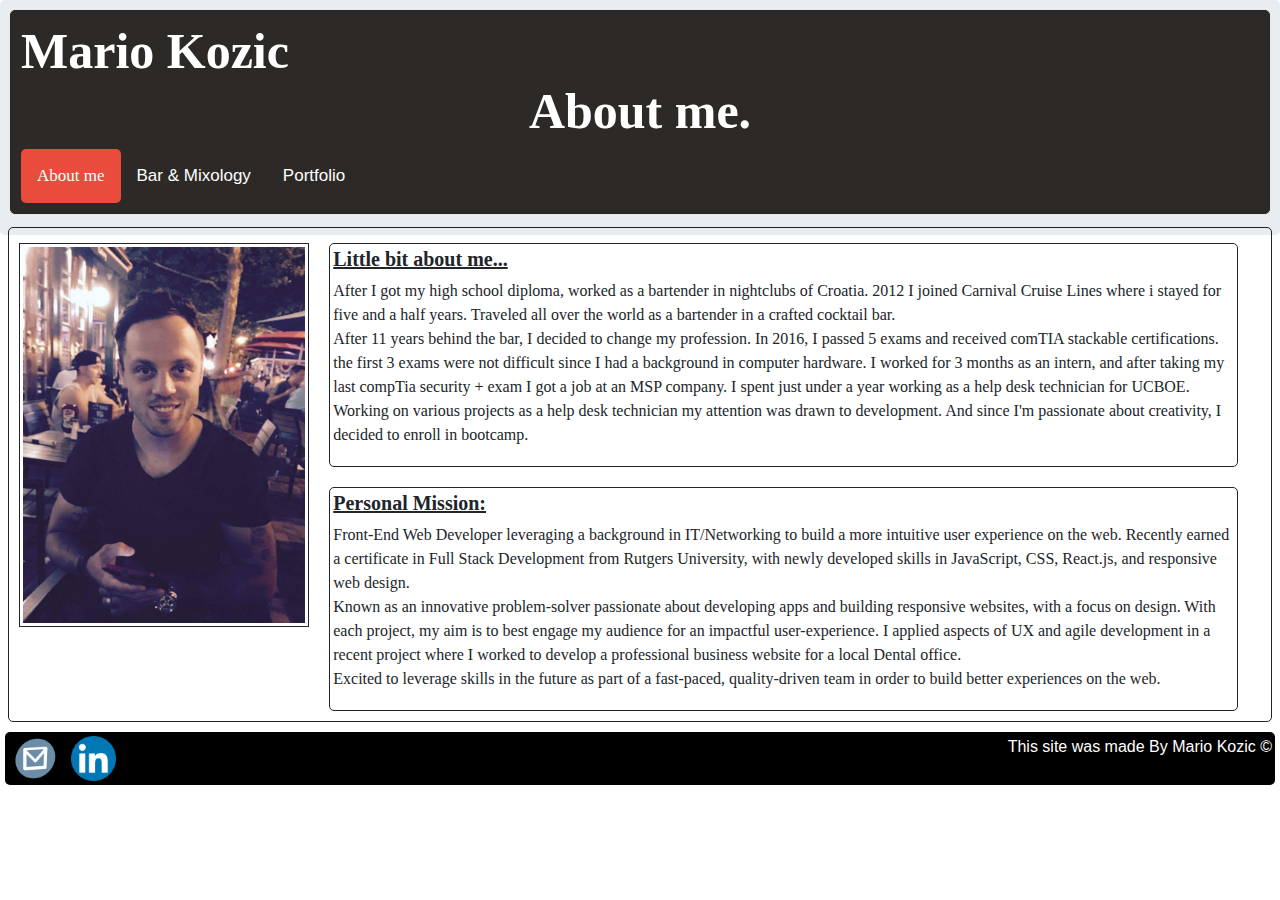
<file: index.html>
<!DOCTYPE html>
    <html lang="en">
    <head>
        <meta charset="UTF-8">
        <meta name="viewport" content="width=device-width, initial-scale=1.0">
        <link rel="stylesheet" href="https://maxcdn.bootstrapcdn.com/bootstrap/4.4.1/css/bootstrap.min.css">
        <link href="https://fonts.googleapis.com/css?family=Calligraffitti|IM+Fell+English:400i|IM+Fell+Great+Primer:400i|Niconne|Romanesco&display=swap" rel="stylesheet">
        <link rel="stylesheet" href="./style/style.css">
        <script src="https://ajax.googleapis.com/ajax/libs/jquery/3.4.1/jquery.min.js"></script>

        <meta http-equiv="X-UA-Compatible" content="ie=edge">
        <title>Mario Kozic</title>
    </head>
    <body>
        <div class="Container">
                    <!-- Jumbotron i navigacija pocinju ovdje -->
            <div class="jumbotron jumbotron-fluid">
                <div id="topnav">
                    <h1 id="portfolio">Mario Kozic</h1>
                    <h1 id="pgname">About me.</h1>
                    <a href="./index.html" class="active">About me</a>
                    <a href="./bar.html">Bar & Mixology</a>
                    <a href="./portfolio.html">Portfolio</a>
                </div>
                <div class="mainContent">
                    <div id="article">
                        <img id="profPic" src="./style/slike/mm.jpg" alt="Mario">
                        <article id="summary">
                            <h5 style="text-decoration: underline;"><b>Little bit about me...</b></h5>
                            <p>
                                After I got my high school diploma, worked as a bartender in nightclubs of Croatia.
                                2012 I joined Carnival Cruise Lines where i stayed for five and a half years.
                                Traveled all over the world as a bartender in a crafted cocktail bar.
                                <br>
                                After 11 years behind the bar, I decided to change my profession.
                                In 2016, I passed 5 exams and received comTIA stackable certifications.
                                the first 3 exams were not difficult since I had a background in computer hardware.
                                I worked for 3 months as an intern, and after taking my last compTia security + exam I
                                got a job at an MSP company.
                                I spent just under a year working as a help desk technician for UCBOE.
                                <br>
                                Working on various projects as a help desk technician
                                my attention was drawn to development.
                                And since I'm passionate about creativity, I decided to enroll in bootcamp.
                            </p>
                        </article>

                        <article id="summary">
                            <h5 style="text-decoration: underline;"><b>Personal Mission:</b></h5>
                            <p>
                                Front-End Web Developer leveraging a background in IT/Networking to build a more
                                intuitive
                                user experience on the web. Recently earned a certificate in Full Stack Development from
                                Rutgers University, with newly developed skills in JavaScript, CSS, React.js, and
                                responsive
                                web design.
                                <br>
                                Known as an innovative problem-solver passionate about developing apps and building
                                responsive websites, with a focus on design.
                                With each project, my aim is to best engage my audience for an impactful
                                user-experience. I
                                applied aspects of UX and agile development in a recent project where I worked to
                                develop a
                                professional business website for a local Dental office.
                                <br>
                                Excited to leverage skills in the
                                future as part of a fast-paced, quality-driven team in order to build better experiences
                                on
                                the web.
                            </p>
                        </article>
                    </div>
                    
                </div>
                <div id="footer">
                   <button id="email">
                       <mat-icon color="primary" matBadge="number" matBadgePosition="above after"
                           matBadgeColor="accent">
                           <img style="width: 45px;" src="./style/slike/iconfinder_email_contact_mail_communicate_message_616453.png">
                       </mat-icon><a href="mailto:kun.zizinho@gmail.com"><b></b></a>
                   </button>
                   <button id="linkedin">
                       <mat-icon color="primary" matBadge="number" matBadgePosition="above after"
                           matBadgeColor="accent"> <img style="width: 45px;" src="./style/slike/iconfinder_2018_social_media_popular_app_logo_linkedin_3225190.png">
                           </mat-icon>
                            <a href="https://www.linkedin.com/in/mario-kozic-557346160?lipi=urn%3Ali%3Apage%3Ad_flagship3_profile_view_base_contact_details%3BdxytunQcTeunkvkuXMYeug%3D%3D"><b></b></a>
                   </button>
                   <p style="color:#FFFFFFFF; float:right;">This site was made By Mario Kozic &copy</p>
                </div>
                
            </div>
                  <!-- Jumbotron i navigacija zavrsavaju ovdje -->
          </div>
        <script src=""></script>
    </body>
</html>
</file>
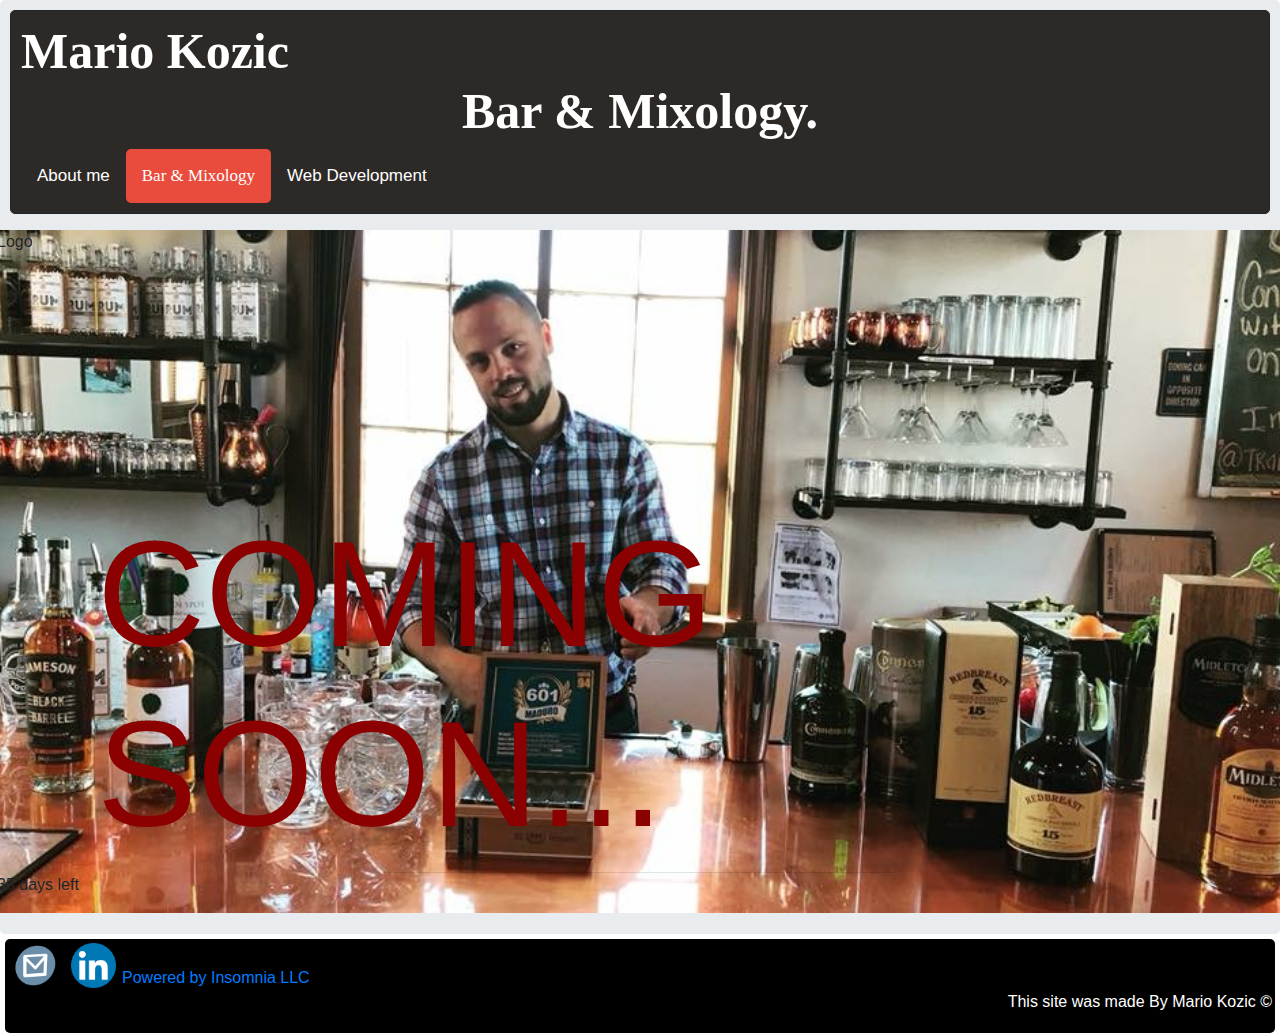
<file: bar.html>
<!DOCTYPE html>
    <html lang="en">
    <head>
        <meta charset="UTF-8">
        <meta name="viewport" content="width=device-width, initial-scale=1.0">
        <link rel="stylesheet" href="https://maxcdn.bootstrapcdn.com/bootstrap/4.4.1/css/bootstrap.min.css">
        <link href="https://fonts.googleapis.com/css?family=Calligraffitti|IM+Fell+English:400i|IM+Fell+Great+Primer:400i|Niconne|Romanesco&display=swap" rel="stylesheet">
        <link rel="stylesheet" href="./style/style.css">
        <script src="https://ajax.googleapis.com/ajax/libs/jquery/3.4.1/jquery.min.js"></script>

        <meta http-equiv="X-UA-Compatible" content="ie=edge">
        <title>Mario Kozic</title>
    </head>
    <body>
        <div class="Container">
                    <!-- Jumbotron i navigacija pocinju ovdje -->
            <div class="jumbotron jumbotron-fluid">
                <div id="topnav">
                    <h1 id="portfolio">Mario Kozic</h1>
                    <h1 id="pgname">Bar & Mixology.</h1>
                    <a href="./index.html">About me</a>
                    <a href="./bar.html" class="active">Bar & Mixology</a>
                    <a href="./portfolio.html">Web Development</a>
                </div>
                <div class="row">
                    <div class="bgimg w3-display-container w3-animate-opacity w3-text-white">
                        <div class="w3-display-topleft w3-padding-large w3-xlarge">
                            Logo
                        </div>
                        <div class="w3-display-middle">
                            <h1 class="w3-jumbo w3-animate-top" id="commingSoon">COMING SOON...</h1>
                            <hr class="w3-border-grey" style="margin:auto;width:40%">
                            <p class="w3-large w3-center">35 days left</p>
                        </div>
                    </div>
                </div>
                <div id="footer">
                   <button id="email">
                       <mat-icon color="primary" matBadge="number" matBadgePosition="above after"
                           matBadgeColor="accent">
                           <img style="width: 45px;" src="./style/slike/iconfinder_email_contact_mail_communicate_message_616453.png">
                       </mat-icon><a href="mailto:kun.zizinho@gmail.com"><b></b></a>
                   </button>
                   <button id="linkedin">
                       <mat-icon color="primary" matBadge="number" matBadgePosition="above after"
                           matBadgeColor="accent"> <img style="width: 45px;" src="./style/slike/iconfinder_2018_social_media_popular_app_logo_linkedin_3225190.png">
                           </mat-icon>
                            <a href="https://www.linkedin.com/in/mario-kozic-557346160?lipi=urn%3Ali%3Apage%3Ad_flagship3_profile_view_base_contact_details%3BdxytunQcTeunkvkuXMYeug%3D%3D"><b></b></a>
                   </button>
                   <br>
                   <div class="w3-display-bottomleft w3-padding-large"><a href="./style/slike/CD14419E-77DC-42A9-BE51-6DE573B3EE31.jpg";> Powered by Insomnia LLC</a>
                   </div>
                   <p style="color:#FFFFFFFF; float:right;">This site was made By Mario Kozic &copy</p>
                </div>
                
            </div>
                  <!-- Jumbotron i navigacija zavrsavaju ovdje -->
          </div>
        <script src=""></script>
    </body>
</html>
</file>
<file: style/style.css>
*{
  box-sizing: border-box;
}

body{
  margin: 0px;
  padding: 0px;

}

.container{
  margin: auto;
  padding: 0px;
}

#portfolio{
  margin: 0px;
  padding: 0px;
  
}

#header{
  margin: 0px;
  padding: 0px;
}

 /* Add a black background color to the top navigation */
 #topnav {
   background-color: #2D2926FF;
   overflow: hidden;
   border: solid 1px;
   padding: 10px;
   margin: 5px;
   border-bottom-right-radius: 5px;
   border-bottom-left-radius: 5px;
   border-top-right-radius: 5px;
   border-top-left-radius: 5px;
 }

  /* Style the links inside the navigation bar */
  #topnav a {
    float: left;
    display: block;
    color:#FFFFFFFF;
    text-align: center;
    padding: 14px 16px;
    text-decoration: none;
    font-size: 17px;
  }

  #pgname{
    text-align: center;
    margin-top: 0px;
    font-size: 50px;
    font-weight: bolder;
    color:#FFFFFFFF;
    font-family: "IM Fell English";
  }

  #portfolio{
     margin-top: 0px;
     font-size: 50px;
     font-weight: bolder;
     color:#FFFFFFFF;
     font-family: "Calligraffitti";
  }

  /* Change the color of links on hover */
  #topnav a:hover {
    background-color: rgb(231, 113, 102);
    color: black;
    border-bottom-right-radius: 5px;
    border-bottom-left-radius: 5px;
    border-top-right-radius: 5px;
    border-top-left-radius: 5px;
  }

   /* Add an active class to highlight the current page */
   #topnav a.active {
     background-color: #E94B3CFF;
     color:#FFFFFFFF;
     border-bottom-right-radius: 5px;
     border-bottom-left-radius: 5px;
     border-top-right-radius: 5px;
     border-top-left-radius: 5px;
     font-family: "Calligraffitti";
   }

   /* Hide the link that should open and close the topnav on small screens */
   #topnav .icon {
     display: none;
   }

   .jumbotron{
     padding: 5px;
     margin-bottom: 5px;
     border-bottom-right-radius: 5px;
     border-bottom-left-radius: 5px;
     border-top-right-radius: 5px;
     border-top-left-radius: 5px;
   }


   #article{
     width: 100%;
     padding-top: 5px;
     margin-top: 5px;
     border: solid 1px;
     float: left;
     /* background-color:#000000FF; */
     /* color:#FFFFFFFF; */
     border-bottom-right-radius: 5px;
     border-bottom-left-radius: 5px;
     border-top-right-radius: 5px;
     border-top-left-radius: 5px;
   }

   #profPic {
     width: 23%;
     float: left;
     border: solid 1px;
     padding: 3px;
     margin: 10px;
   }

   #summary{
     width: 72%;
     float: left;
     border: solid 1px;
     padding: 3px;
     margin: 10px;
     border-bottom-right-radius: 5px;
     border-bottom-left-radius: 5px;
     border-top-right-radius: 5px;
     border-top-left-radius: 5px;
     font-family: "IM Fell Great Primer";
   }

   .mainContent{
     margin-bottom: 5px;
     padding: 3px;

   }

   #footer{
     width: 100%;
     float: left;
     background-color:#000000FF;
     margin-top: 10px;
     border-bottom-right-radius: 5px;
     border-bottom-left-radius: 5px;
     border-top-right-radius: 5px;
     border-top-left-radius: 5px;
     padding: 3px;
   }

  #email, #linkedin{
    float: left;
    background: transparent;
    text-align: left;
    border: none;

  }
/* ovdje index stil zavrsava */

/* ovdje bar stil pocinje */

  .bgimg {
    background-image: url('./slike/CD14419E-77DC-42A9-BE51-6DE573B3EE31.jpg');
    min-height: 600px;
    width: 100%;
    align-self: center;
    background-repeat: no-repeat;
    background-size: cover;
    }

   #commingSoon {
     font-family: "Raleway", sans-serif;
     padding-top: 250px;
     padding-left: 100px;
     font-size: 150px;
     font-weight: 150px;
     color: darkred;
   }

/* ovdje bar stil zavrsava */

/* ovdje portfolio stil pocinje */

 .row {
   margin: 8px -16px;
 }

 /* Dodajte malo prostora IZMEĐU svake sekcije */
 .row,
 .row>.column {
   padding: 8px;
 }

 /* Stvorite četiri jednaka stupca koji ce stajati jedan pored drugog */
 .column {
   float: left;
   width: 25%;
 }

 /*  */
 .row:after {
   content: "";
   display: table;
   clear: both;
 }

 /* sadrzaj */
 .content {
   background-color: white;
   padding: 10px;
 }

 /* responsive izgled - promjenit ce izgled u dva stupca umjesto četiri stupca */
 @media screen and (max-width: 900px) {
   .column {
     width: 50%;
   }
 }

 /* Responsive izgled - čini da se dva stupa naslažu jedan na drugi umjesto jedan na drugi */
 @media screen and (max-width: 600px) {
   .column {
     width: 100%;
   }
 }
</file>
